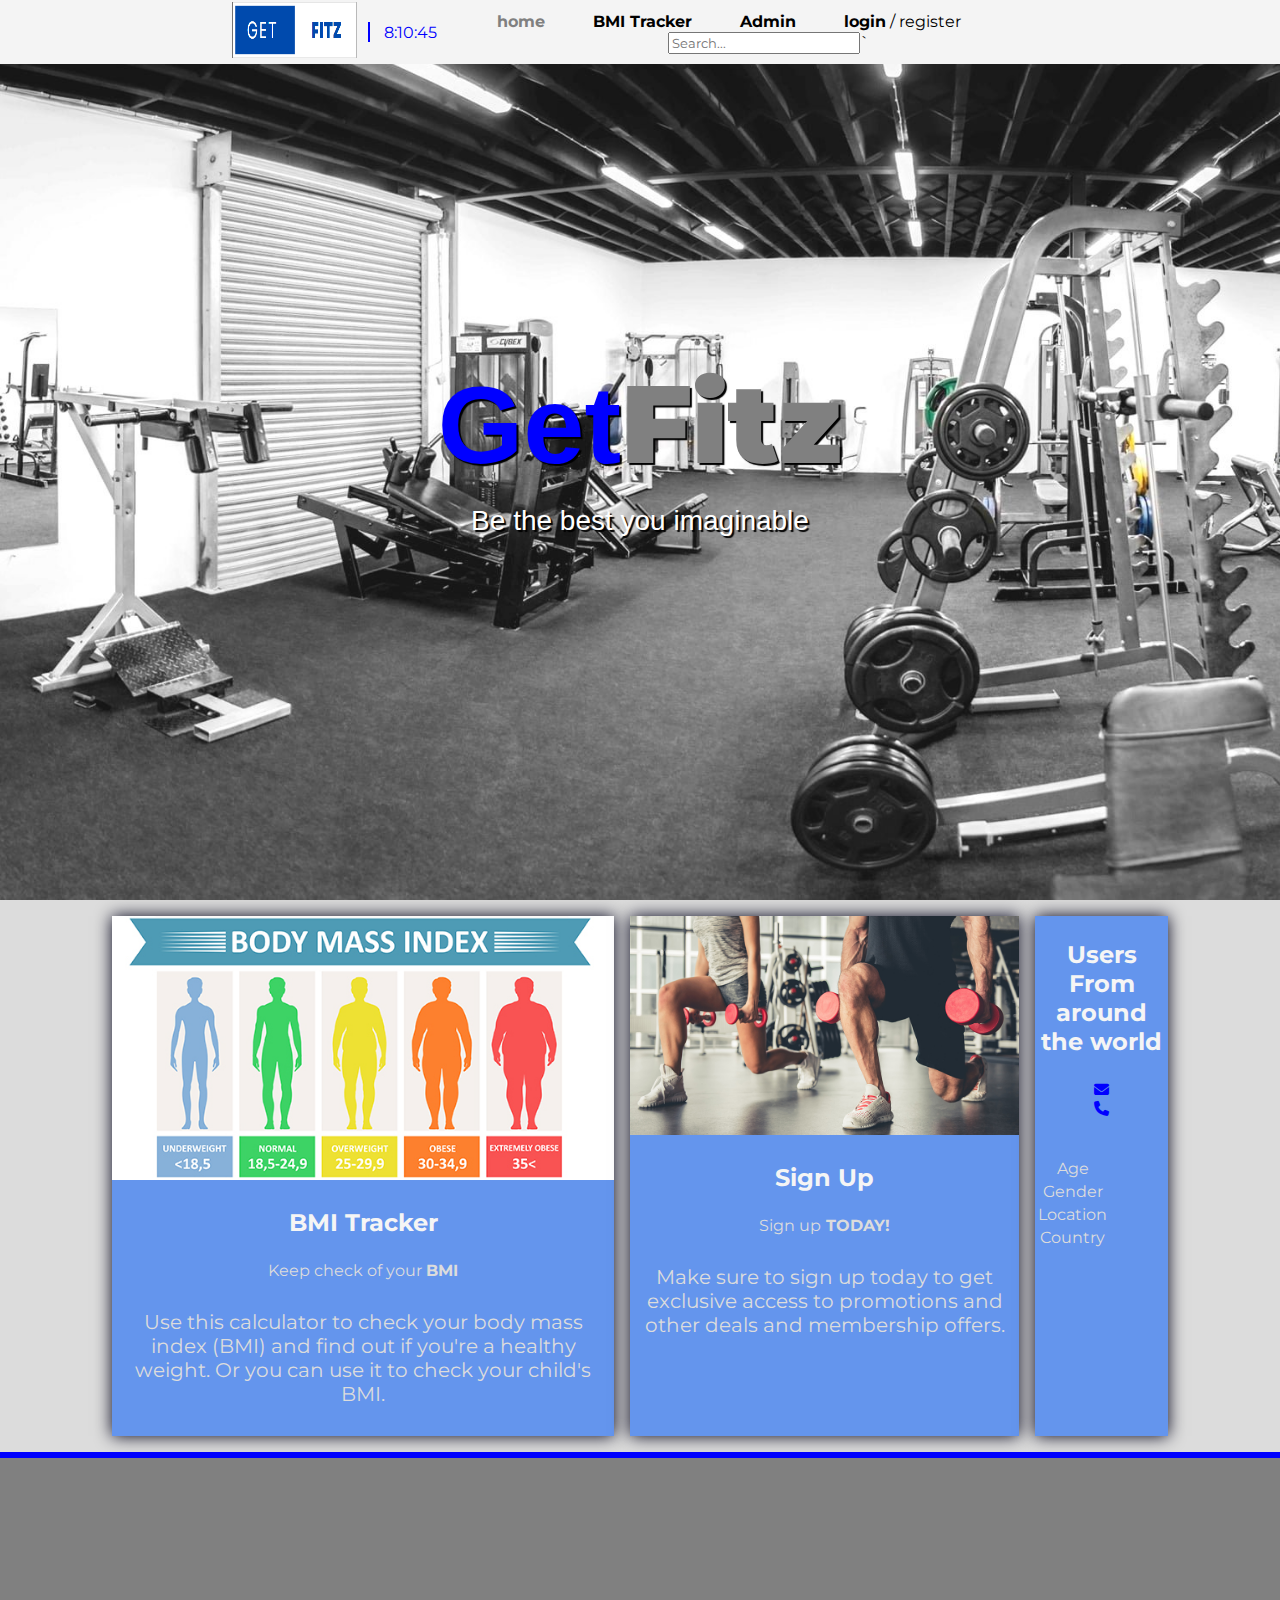
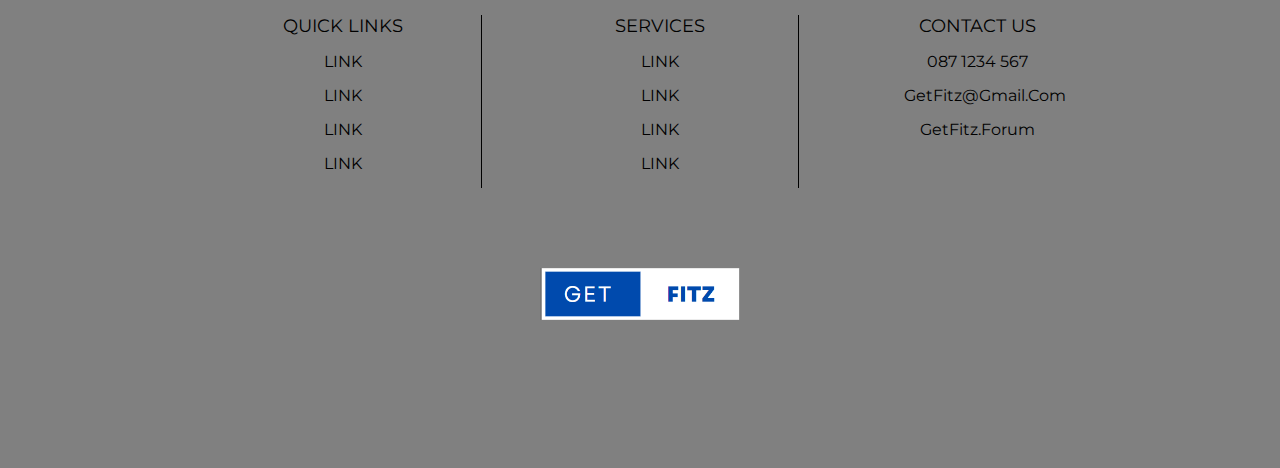
<file: index.html>
<!DOCTYPE html>
<html lang="en">

<head>
    <meta charset="UTF-8">

    <title> Home</title>
    <link rel="icon" href="img/branding/icon.png">

    <link rel="stylesheet" href="./style.css">
    <link rel="stylesheet" href="https://cdnjs.cloudflare.com/ajax/libs/font-awesome/6.2.1/css/all.min.css">

    <script src="https://code.jquery.com/jquery-3.6.1.min.js" integrity="sha256-o88AwQnZB+VDvE9tvIXrMQaPlFFSUTR+nldQm1LuPXQ=" crossorigin="anonymous"></script>
    <script>
const api_url = "https://randomuser.me/api/";
 
  async function getUser() {
   
    // Making an API call (request)
    // and getting the response back
    const response = await fetch(api_url);
 
    // Parsing it to JSON format
    const data = await response.json();
    console.log(data.results);
 
    // Retrieving data from JSON
    const user = data.results[0];
    let { title, first, last } = user.name;
    let { gender, email, phone } = user;
    let image = user.picture.large;
    let image_icon = user.picture.thumbnail;
    let age = user.dob.age;
    let { city, state, country } = user.location;
 
    let fullName = title + ". " + first + " " + last;
    
 
    // Accessing the div container and modify/add
    // elements to the containers
    document.getElementById("head").innerHTML = fullName;
    document.getElementById("email").href = "mailto:" + email;
    document.getElementById("email").innerHTML = email;
    document.getElementById("phone").href = "tel:" + phone;
    document.getElementById("phone").innerHTML = phone;
    // accessing the span container
    document.querySelector("#age").textContent = age;
    document.querySelector("#gender").textContent = gender;
 
    document.querySelector("#location").textContent
          = city + ", " + state;
     
    document.querySelector("#country").textContent = country;
 
    // Creating a new element and appending it
    // to previously created containers
    let img = document.createElement("img");
    let img_div = document.getElementById("user-img");
    img.src = image;
    img_div.append(img);
 

  }
 
  // Calling the function
  getUser();


        
    $(document).ready(() => {

    // process each img tag
    $("#image_rollovers img").each( (index, img) => {
        const oldURL = img.src;      // gets the src attribute
        const newURL = img.id;       // gets the id attribute

        // preload rollover image		
        const rolloverImage = new Image();
        rolloverImage.src = newURL;

        // set up event handlers for hovering over an image
        $(img).hover(   // use jQuery syntax to access hover() method
            () => img.src = newURL,  // hover over
            () => img.src = oldURL   // hover out
        ); 
    });
    
});
setInterval(showTime, 1000);
        function showTime() {
            let time = new Date();
            let hour = time.getHours();
            let min = time.getMinutes();
            let sec = time.getSeconds();
            am_pm = "AM";
 
            if (hour > 12) {
                hour -= 12;
                am_pm = "PM";
            }
            if (hour == 0) {
                hr = 12;
                am_pm = "AM";
            }
            
            // format date and time
            hour = hour < 10 ? "0" + hour : hour;
            min = min < 10 ? "0" + min : min;
            sec = sec < 10 ? "0" + sec : sec;
 
            let currentTime = hour + ":"
                + min + ":" + sec + am_pm;
 
            document.getElementById("clock")
                .innerHTML = currentTime;
        }
 
        showTime();
        
    </script>


</head>

<body>

     <div class="navbar" id="navbar">
    <div class="row">
        <button class="brand">
            <img src="Images/Logo.png" alt="Bargain Rail logo icon" style="width: 80%; height: 90%; transform: translate(10px);">
        </button>
        <a href="index.html" style="color: blue; transform: translate(-20px);">  <div id="clock">8:10:45</div></a>
    </div> 
    <div class="tabs">
        <button class="tab">
            <a href="index.html"><strong>home</strong></a>
        </button>
        <button>
            <a href="BMI.html"><strong>BMI Tracker</strong></a>
        </button>
        <button>
            <a href="Admin.html"><strong>Admin</strong></a>
        </button>
         <button class="login" id="login">
            <a href="LogIn.html"><strong>login</strong></a> / <a href="Signup.html">register</a>
        </button>

        <button class="spacer"></button>
<input type="search" class="form-control search-dropdown" placeholder="Search..." id="top-search" spellcheck="false">`

</div>
        
        <a href="javascript:void(0);" class="icon">
            <i class="fa fa-bars"></i>
        </a>
        
    </div>


    <div class="hero">
        <div class="hero-image" style="background-image: url('./Images/Gym.jpg');" id="ParallaxImage"></div>
        <div class="hero-content" id="ParallaxContent">
            <h1>Get<span style="color: gray;">Fitz</span></h1>
            <h4>Be the best you imaginable</h4>
        </div>
    </div>


  
   <div class="grid-container"> 
<div class="module-card">
                
     <div id="image_rollovers">
           <img src="Images/bmi-adult.jpg" alt="" id="Images/Check.jpg">
        </div>
                <h3 class="module-title">BMI Tracker</h3>
                <p>Keep check of your <strong>BMI</strong></p>
                <p class="module-desc">Use this calculator to check your body mass index (BMI) and find out if you're a healthy weight. Or you can use it to check your child's BMI.</p>
            </div>
<div class="module-card">
                
     <div id="image_rollovers">
            <img src="Images/Crunches.jpg" alt="" id="Images/R.jfif">
        </div>
                <h3 class="module-title"> Sign Up</h3>
                <p>Sign up<strong> TODAY!</strong></p>
                <p class="module-desc">Make sure to sign up today to get exclusive access to promotions and other deals and membership offers.</p>
            </div>
<div class="module-card">
<div class="content">
    <div class="head">
    <h3 class="module-title">Users From around the world</h3>
      <h2 id="head"></h2>
    </div>
    <div class="email">
      <i class="fa fa-envelope" style=
        "font-size: 15px; color: blue;"></i>
      <a href="" id="email"> </a>
    </div>
    <div class="phone">
      <i class="fa fa-phone" style=
        "font-size: 15px; color: blue;"></i>
      <a href="" id="phone"> </a>
    </div>
    <br />
    <div id="user-img"></div>
    <br />
 
    <div class="details">
      <table>
        <tr>
          <td>Age</td>
          <td><span id="age"></span></td>
        </tr>
        <tr>
          <td>Gender</td>
          <td><span id="gender"></span></td>
        </tr>
        <tr>
          <td>Location</td>
          <td><span id="location"></span></td>
        </tr>
        <tr>
          <td>Country</td>
          <td><span id="country"></span></td>
        </tr>
      </table>
    </div>
  </div>
       </div>
    </div>
<div class="rela-block footer">
    <div class="rela-block social-buttons-container">
        <div class="social-button facebook-button"></div>
        <div class="social-button insta-button"></div>
        <div class="social-button twitter-button"></div>
    </div>
    <div class="rela-block footer-links-container">
        <div class="footer-flex-column">
            <ul> Quick Links
                <li><a href="#">LINK</a></li>
                <li><a href="#">LINK</a></li>
                <li><a href="#">LINK</a></li>
                <li><a href="#">LINK</a></li>
            </ul>
        </div>
        <div class="footer-flex-column">
            <ul> Services
                <li><a href="#">LINK</a></li>
                <li><a href="#">LINK</a></li>
                <li><a href="#">LINK</a></li>
                <li><a href="#">LINK</a></li>
            </ul>
        </div>
        <div class="footer-flex-column">
            <ul>Contact Us
                <li><a href="#">087 1234 567</a></li>
                <li><a href="#">getFitz@gmail.com</a></li>
                <li><a href="#">getFitz.forum</a></li>
              
            </ul>
        </div>
    </div>

    <div class="rela-block footer-logo-container">
        <a href="index.html"><img src="Images/Logo.png" alt="Bargain Rail Logo"></a>
        
    </div>
</div>
</body>

</html>
</file>
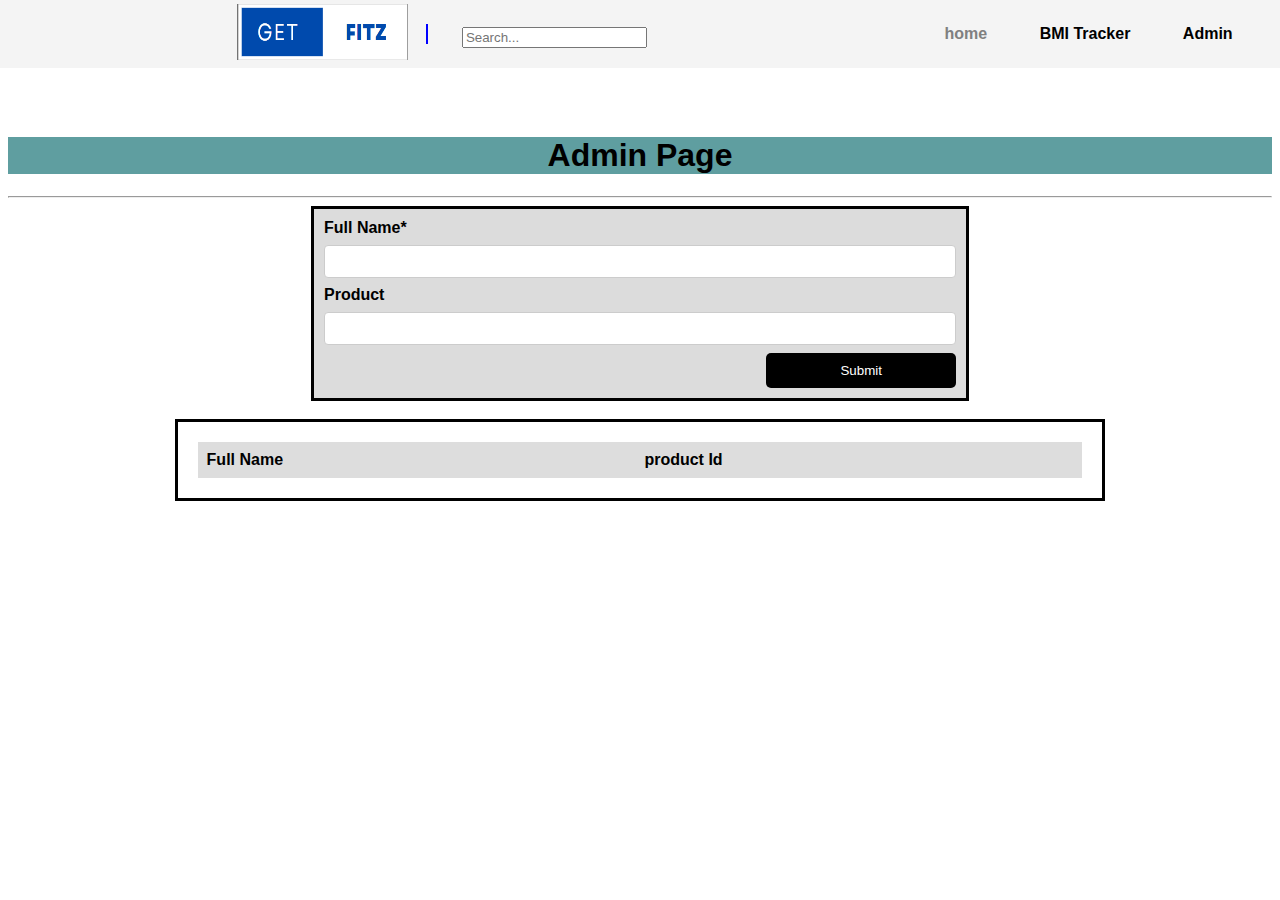
<file: Admin.html>
<!DOCTYPE html>
<html>

<head>
    <title>
     Admin page</title>
    <link rel="stylesheet" href="admin.css">
<script>
 
var selectedRow = null

function onFormSubmit() {
    if (validate()) {
        var formData = readFormData();
        if (selectedRow == null)
            insertNewRecord(formData);
        else
            updateRecord(formData);
        resetForm();
    }
}

function readFormData() {
    var formData = {};
    formData["fullName"] = document.getElementById("fullName").value;
    formData["product"] = document.getElementById("product").value;
    return formData;
}

function insertNewRecord(data) {
    var table = document.getElementById("adminList").getElementsByTagName('tbody')[0];
    var newRow = table.insertRow(table.length);
    cell1 = newRow.insertCell(0);
    cell1.innerHTML = data.fullName;
    cell2 = newRow.insertCell(1);
    cell2.innerHTML = data.product;
   
}

function resetForm() {
    document.getElementById("fullName").value = "";
    document.getElementById("product").value = "";
    selectedRow = null;
}

function validate() {
    isValid = true;
    if (document.getElementById("fullName").value == "") {
        isValid = false;
        document.getElementById("fullNameValidationError").classList.remove("hide");
    } else {
        isValid = true;
        if (!document.getElementById("fullNameValidationError").classList.contains("hide"))
            document.getElementById("fullNameValidationError").classList.add("hide");
    }
    return isValid;
}    
    
    </script>
</head>

<body>
<div class="navbar" id="navbar">
    <div class="row">
        <button class="brand">
            <img src="Images/Logo.png" alt="Bargain Rail logo icon" style="width: 80%; height: 90%; transform: translate(10px);">
        </button>
        <h2> <input type="search" class="form-control search-dropdown" placeholder="Search..." id="top-search" spellcheck="false"></h2>
    </div> 
    <div class="tabs">
        <button class="tab">
            <a href="index.html"><strong>home</strong></a>
        </button>
        <button>
            <a href="BMI.html"><strong>BMI Tracker</strong></a>
        </button>
        <button>
            <a href="Admin.html"><strong>Admin</strong></a>
        </button>
         <button class="login" id="login">
            <a href="LogIn.html"><strong>login</strong></a> / <a href="Signup.html">register</a>

        <button class="spacer"></button>

        </button>

</div>
    </div>
<br>
<br><br><br>
<br><br> <div class="header">
	<h1><center>Admin Page</center></h1>
    </div>
	<hr>
			<div class="admin-form">
                <form onsubmit="event.preventDefault();onFormSubmit();" autocomplete="off">
                    <div>
                        <label>Full Name*</label><label class="validation-error hide" id="fullNameValidationError">This field is required.</label>
                        <input type="text" name="fullName" id="fullName">
                    </div>
                    <div>
                        <label>Product</label>
                        <input type="text" name="product" id="product">
                    </div>
                                    <div  class="form-action-buttons">
                        <input type="submit" value="Submit">
                    </div>
                </form>
		</div>
		<br/>
		<div class = "admin-table">
                <table class="list" id="adminList">
                    <thead>
                        <tr>
                            <th>Full Name</th>
                            <th>product Id</th>
                        </tr>
                    </thead>
                    <tbody>

                    </tbody>
                </table>
    </div>

</body>
</html>
</file>
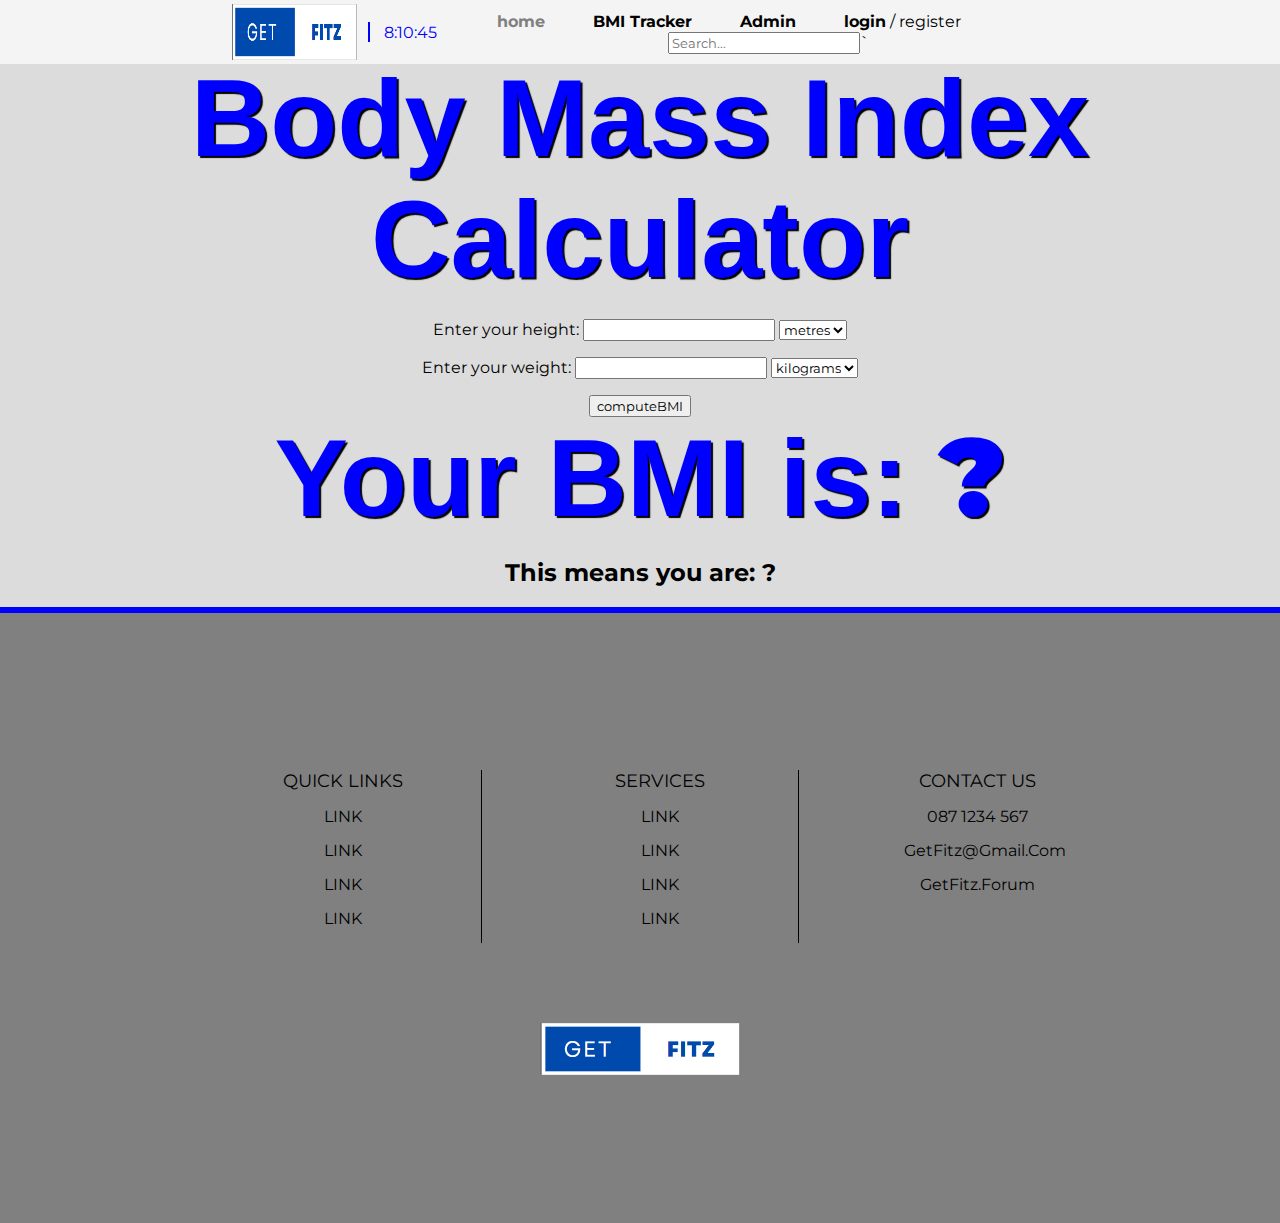
<file: BMI.html>
<html>
 <head>

    <link rel="stylesheet" href="https://cdnjs.cloudflare.com/ajax/libs/font-awesome/6.2.1/css/all.min.css">
<link rel="stylesheet" href="style.css">
<title>BMI Calculator</title>
<script type="text/javascript">
    function computeBMI()
    {
        //Obtain user inputs
        var height=Number(document.getElementById("height").value);
        var heightunits=document.getElementById("heightunits").value;
        var weight=Number(document.getElementById("weight").value);
        var weightunits=document.getElementById("weightunits").value;


        //Convert all units to metric
        if (heightunits=="inches") height/=39.3700787;
        if (weightunits=="lb") weight/=2.20462;

        //Perform calculation
        var BMI=weight/Math.pow(height,2);

        //Display result of calculation
        document.getElementById("output").innerText=Math.round(BMI*100)/100;

        var output =  Math.round(BMI*100)/100
        if (output<18.5)
        document.getElementById("comment").innerText = "Underweight";
      else   if (output>=18.5 && output<=25)
        document.getElementById("comment").innerText = "Normal";
     else   if (output>=25 && output<=30)
        document.getElementById("comment").innerText = "Obese";
     else   if (output>30)
        document.getElementById("comment").innerText = "Overweight";
       // document.getElementById("answer").value = output; 
    }
setInterval(showTime, 1000);
        function showTime() {
            let time = new Date();
            let hour = time.getHours();
            let min = time.getMinutes();
            let sec = time.getSeconds();
            am_pm = "AM";
 
            if (hour > 12) {
                hour -= 12;
                am_pm = "PM";
            }
            if (hour == 0) {
                hr = 12;
                am_pm = "AM";
            }
 
            hour = hour < 10 ? "0" + hour : hour;
            min = min < 10 ? "0" + min : min;
            sec = sec < 10 ? "0" + sec : sec;
 
            let currentTime = hour + ":"
                + min + ":" + sec + am_pm;
 
            document.getElementById("clock")
                .innerHTML = currentTime;
        }
 
        showTime();
   
</script>
 </head>
 <body>
     <div class="navbar" id="navbar">
    <div class="row">
        <button class="brand">
            <img src="Images/Logo.png" alt="Bargain Rail logo icon" style="width: 80%; height: 90%; transform: translate(10px);">
        </button>
        <a href="index.html" style="color: blue; transform: translate(-20px);">  <div id="clock">8:10:45</div></a>
    </div> 
    <div class="tabs">
        <button class="tab">
            <a href="index.html"><strong>home</strong></a>
        </button>
        <button>
            <a href="BMI.html"><strong>BMI Tracker</strong></a>
        </button>
        <button>
            <a href="Admin.html"><strong>Admin</strong></a>
        </button>
         <button class="login" id="login">
            <a href="LogIn.html"><strong>login</strong></a> / <a href="Signup.html">register</a>
        </button>

        <button class="spacer"></button>
<input type="search" class="form-control search-dropdown" placeholder="Search..." id="top-search" spellcheck="false">`

</div>
        
        <a href="javascript:void(0);" class="icon">
            <i class="fa fa-bars"></i>
        </a>
        
    </div>

    <br>
    <br><br>
<h1>Body Mass Index Calculator</h1>
<p>Enter your height: <input type="text" id="height"/>
    <select type="multiple" id="heightunits">
        <option value="metres" selected="selected">metres</option>
        <option value="inches">inches</option>
    </select>
     </p>
<p>Enter your weight: <input type="text" id="weight"/>
    <select type="multiple" id="weightunits">
        <option value="kg" selected="selected">kilograms</option>
        <option value="lb">pounds</option>
    </select>
</p>
<input type="submit" value="computeBMI" onclick="computeBMI();">
<h1>Your BMI is: <span id="output">?</span></h1>

<h2>This means you are: <span id="comment"> ?</span> </h2> 

    <div class="rela-block footer">
    <div class="rela-block social-buttons-container">
        <div class="social-button facebook-button"></div>
        <div class="social-button insta-button"></div>
        <div class="social-button twitter-button"></div>
    </div>
    <div class="rela-block footer-links-container">
        <div class="footer-flex-column">
            <ul> Quick Links
                <li><a href="#">LINK</a></li>
                <li><a href="#">LINK</a></li>
                <li><a href="#">LINK</a></li>
                <li><a href="#">LINK</a></li>
            </ul>
        </div>
        <div class="footer-flex-column">
            <ul> Services
                <li><a href="#">LINK</a></li>
                <li><a href="#">LINK</a></li>
                <li><a href="#">LINK</a></li>
                <li><a href="#">LINK</a></li>
            </ul>
        </div>
        <div class="footer-flex-column">
            <ul>Contact Us
                <li><a href="#">087 1234 567</a></li>
                <li><a href="#">getFitz@gmail.com</a></li>
                <li><a href="#">getFitz.forum</a></li>
              
            </ul>
        </div>
    </div>

    <div class="rela-block footer-logo-container">
        <a href="index.html"><img src="Images/Logo.png" alt="Bargain Rail Logo"></a>
        
    </div>
</div>
 </body>
</file>
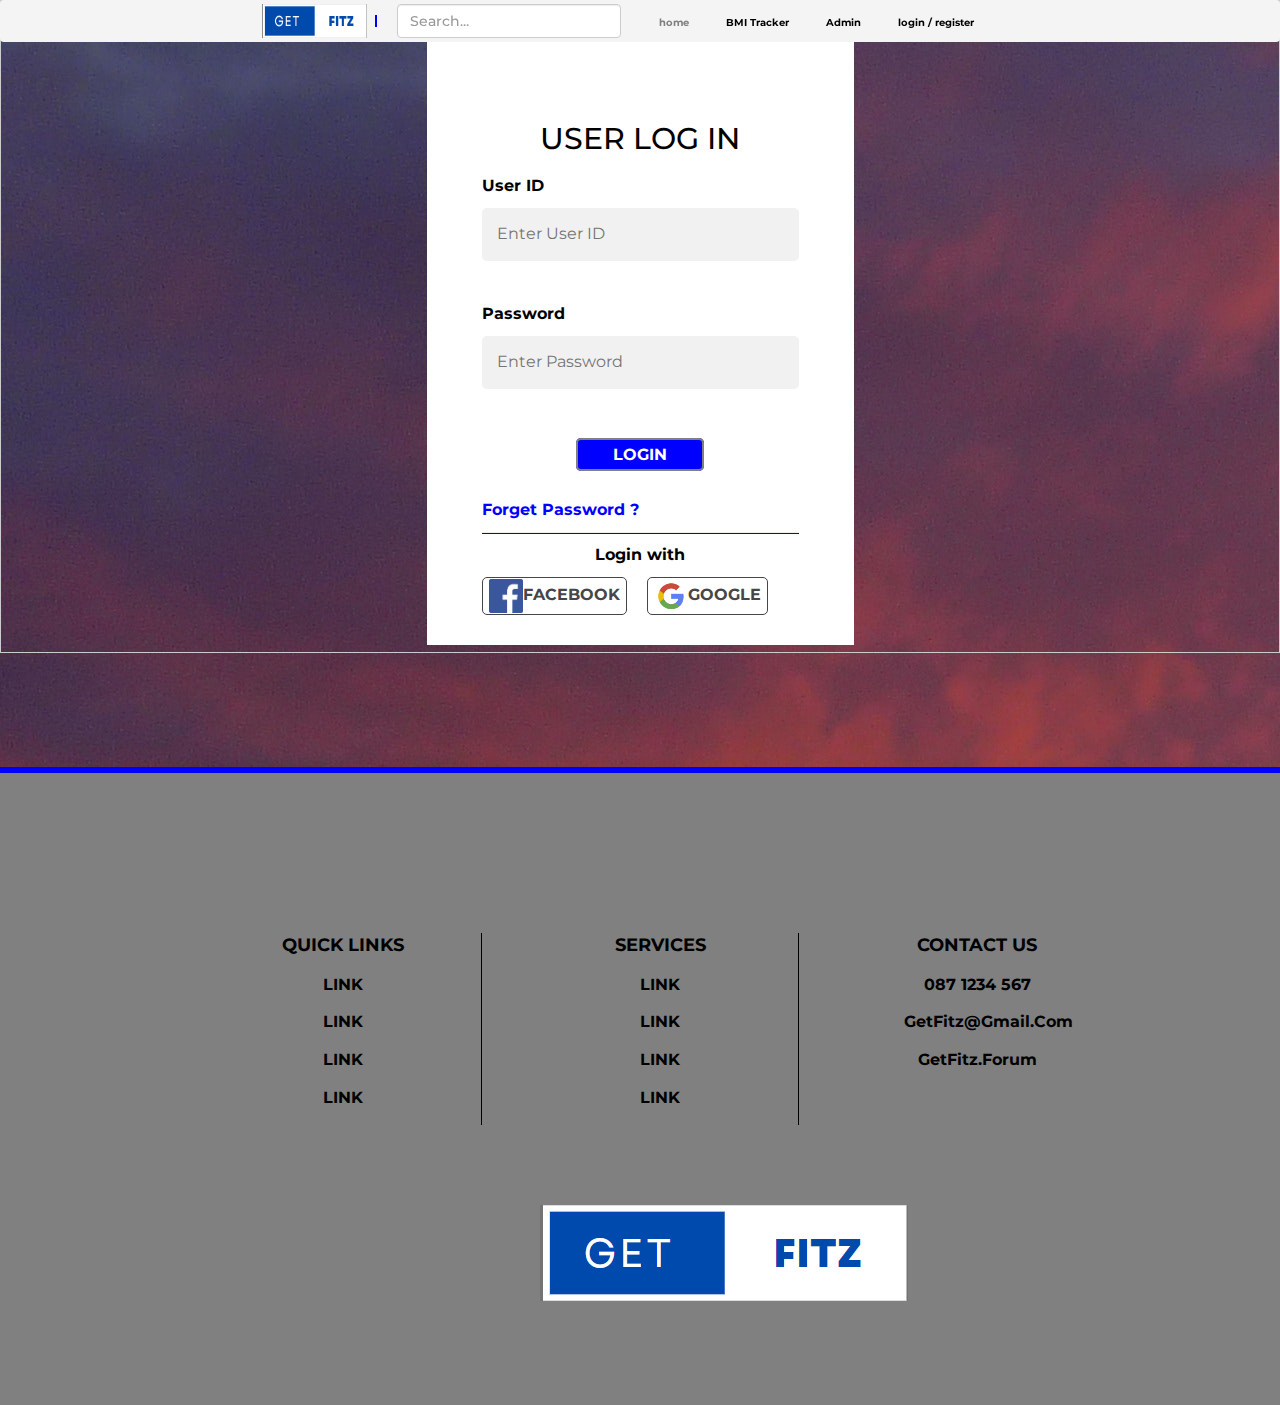
<file: LogIn.html>
<!DOCTYPE html>

<html lang="en">
    <head> 
<link href="https://fonts.googleapis.com/css?family=Montserrat" rel="stylesheet">
<link rel="stylesheet" href="https://stackpath.bootstrapcdn.com/bootstrap/3.4.1/css/bootstrap.min.css">
<link rel="stylesheet" href="site.css">
        <title> Log In </title>
        <meta charset="UTF-8">
    <script>

function validate() {
    isValid = true;
    if (document.getElementById("user").value == "") {
        isValid = false;
        document.getElementById("userValidationError").classList.remove("hide");
    } else {
        isValid = true;
        if (!document.getElementById("userValidationError").classList.contains("hide"))
            document.getElementById("userValidationError").classList.add("hide");
    }
    return isValid;
}

function validate() {
    isValid = true;
    if (document.getElementById("id_password").value == "") {
        isValid = false;
        document.getElementById("passwordValidationError").classList.remove("hide");
    } else {
        isValid = true;
        if (!document.getElementById("passwordValidationError").classList.contains("hide"))
            document.getElementById("passwordValidationError").classList.add("hide");
    }
    return isValid;
}    
    

const togglePassword = document.querySelector('#togglePassword');
  const password = document.querySelector('#id_password');

  togglePassword.addEventListener('click', function (e) {
   
    const type = password.getAttribute('type') === 'password' ? 'text' : 'password';
    password.setAttribute('type', type);

    this.classList.toggle('fa-eye-slash');
})

    

    </script>

</head>
 <body>
         <div class="navbar" id="navbar">
    <div class="row">
        <button class="brand">
            <img src="Images/Logo.png" alt="Bargain Rail logo icon" style="width: 80%; height: 90%; transform: translate(10px);">
        </button>
        <h2> <input type="search" class="form-control search-dropdown" placeholder="Search..." id="top-search" spellcheck="false"></h2>
    </div> 
    <div class="tabs">
        <button class="tab">
            <a href="index.html"><strong>home</strong></a>
        </button>
        <button>
            <a href="BMI.html"><strong>BMI Tracker</strong></a>
        </button>
        <button>
            <a href="Admin.html"><strong>Admin</strong></a>
        </button>
         <button class="login" id="login">
            <a href="LogIn.html"><strong>login</strong></a> / <a href="Signup.html">register</a>

        <button class="spacer"></button>

        </button>

</div>
        
        <a href="javascript:void(0);" class="icon">
            <i class="fa fa-bars"></i>
        </a>
        
    </div>
<form action="index.html" style="border:1px solid #ccc">
<div class="parent-container">

<table width="100%" height="100%">
<tr>
<td align="center" valign="middle">
<div class="loginholder">
<table style="background-color: white;" class="table-condensed">
<tr>
<td align="center">
  <br>
            <br><br><br>
<h2>USER LOG IN</h2>
</td>
</tr>
<tr>
<td>

</td>
</tr>
<tr>
<td>
        <label for="user"><b>User ID</b></label><label class="validation-error hide" id="userValidationError">This field is required.</label>
    <input type="text" placeholder="Enter User ID" id="user" class="inputbox" name="user" required>
</td>
</tr>
<tr>
<td>
</td>
</tr>
<tr>
<td>
<label for="password"><b>Password</b></label><label class="validation-error hide" id="passswordValidationError">This field is required.</label>
<input type="password" placeholder="Enter Password"   name="password" class="inputbox" required="" id="id_password">
<i class="far fa-eye" id="togglePassword" style="margin-left: -30px; cursor: pointer;"></i>
</td>
</tr>
<tr>
<td align="center">
<br />
<a class="btn-normal" href="index.html">LOGIN</a>
</td>
</tr>
<tr>
<td align="left">
<br />
<span class="forgetpassword">Forget Password ?</span>
</td>
</tr>
<tr>
<td>
<hr style="background-color:blue;height:1px;margin:0px;"/>

</td>
</tr>
<tr>
<td align="center">
Login with
</td>
</tr>
<tr>
<td>
<button class="btn-normal-logo"><span><img src="Images/Facebook.png" width="34px" height="34px"/>FACEBOOK</span></button>
&nbsp;&nbsp;
<button class="btn-normal-logo"><span><img src="Images/Google.jpg" width="34px" height="34px"/>GOOGLE</span></button>
</td>
</tr>
</table>
</div>
</td>
</tr>
</table>
</div>
</form>
<br>
<br><br><br>
<br>
<div class="rela-block footer">
    <div class="rela-block social-buttons-container">
        <div class="social-button facebook-button"></div>
        <div class="social-button insta-button"></div>
        <div class="social-button twitter-button"></div>
    </div>
    <div class="rela-block footer-links-container">
        <div class="footer-flex-column">
            <ul> Quick Links
                <li><a href="#">LINK</a></li>
                <li><a href="#">LINK</a></li>
                <li><a href="#">LINK</a></li>
                <li><a href="#">LINK</a></li>
            </ul>
        </div>
        <div class="footer-flex-column">
            <ul> Services
                <li><a href="#">LINK</a></li>
                <li><a href="#">LINK</a></li>
                <li><a href="#">LINK</a></li>
                <li><a href="#">LINK</a></li>
            </ul>
        </div>
        <div class="footer-flex-column">
            <ul>Contact Us
                <li><a href="#">087 1234 567</a></li>
                <li><a href="#">getFitz@gmail.com</a></li>
                <li><a href="#">getFitz.forum</a></li>
              
            </ul>
        </div>
    </div>

    <div class="rela-block footer-logo-container">
        <a href="index.html"><img src="Images/Logo.png" alt="Bargain Rail Logo"></a>
        
    </div>
</div>
</body>
</html>
</file>
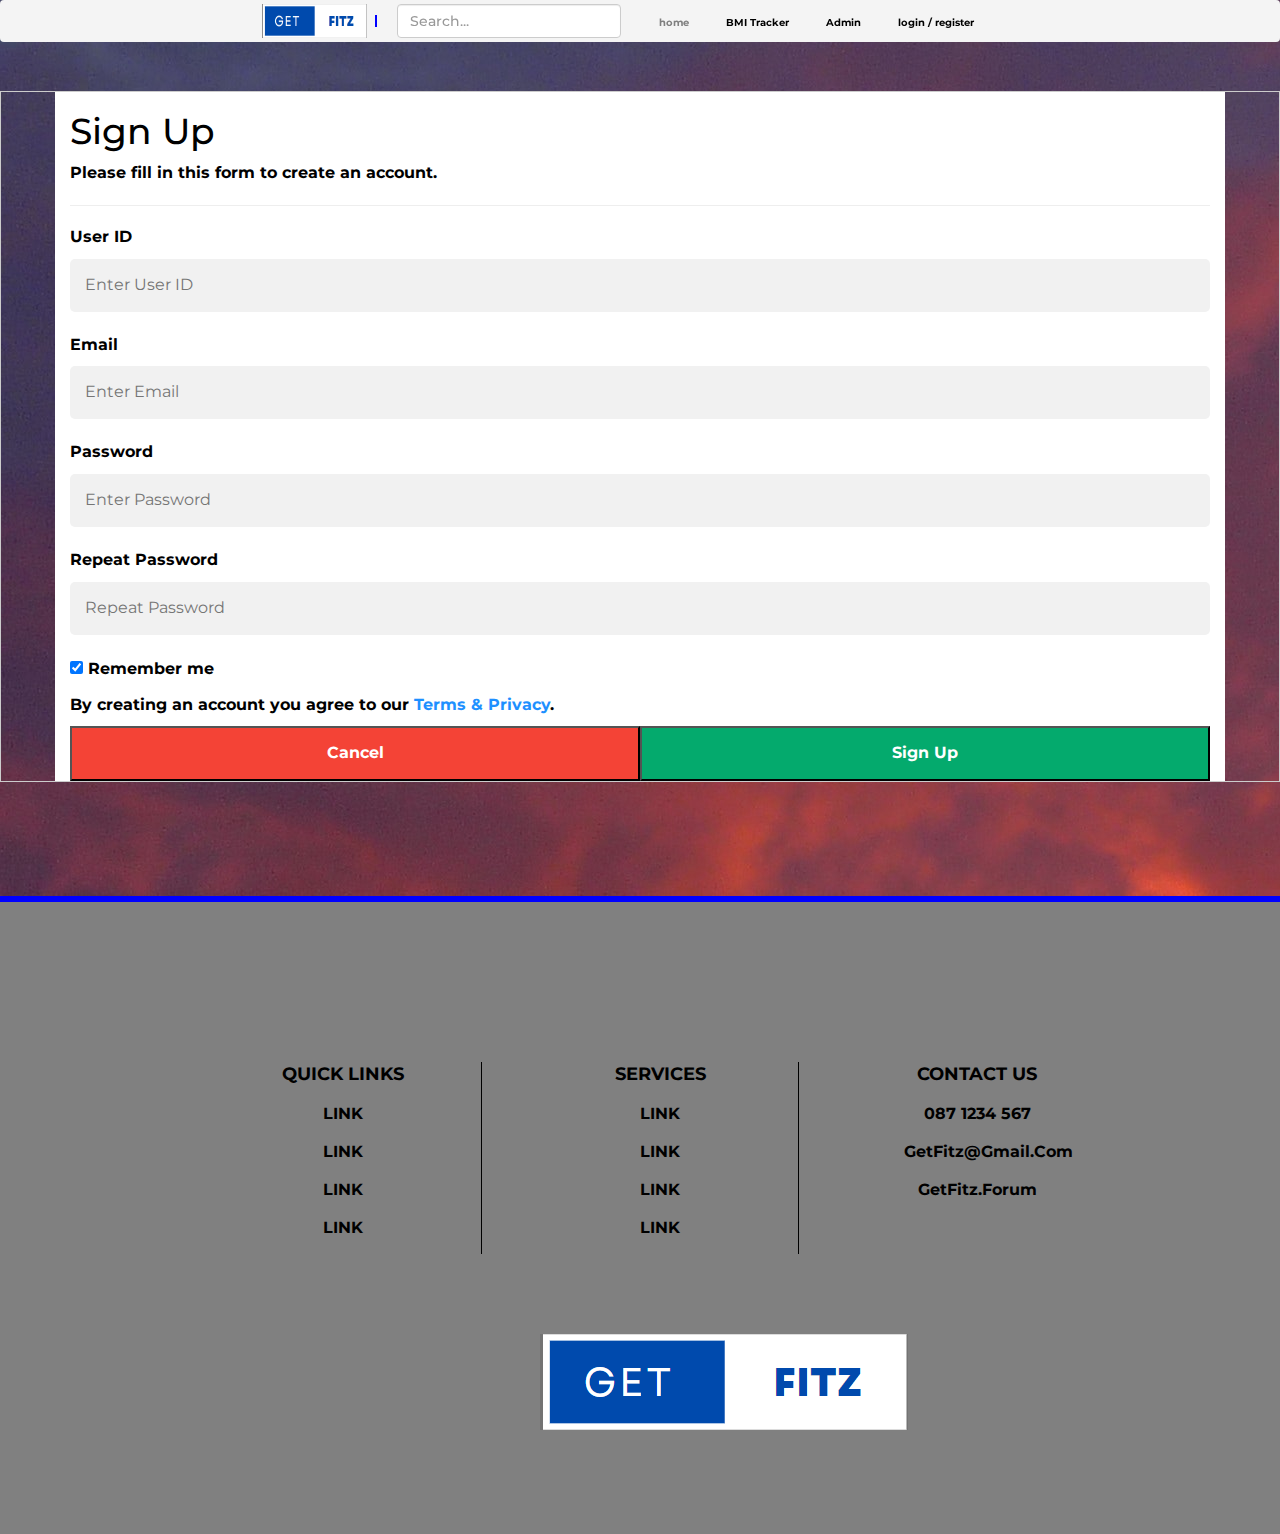
<file: Signup.html>
<!DOCTYPE html>

<html lang="en">
    <head> 
<link href="https://fonts.googleapis.com/css?family=Montserrat" rel="stylesheet">
<link rel="stylesheet" href="https://stackpath.bootstrapcdn.com/bootstrap/3.4.1/css/bootstrap.min.css">
<link rel="stylesheet" href="site.css">
    </head>
<script>
function validate() {
    isValid = true;
    if (document.getElementById("user").value == "") {
        isValid = false;
        document.getElementById("userValidationError").classList.remove("hide");
    } else {
        isValid = true;
        if (!document.getElementById("userValidationError").classList.contains("hide"))
            document.getElementById("userValidationError").classList.add("hide");
    }
    return isValid;
}    
    
function validate() {
    isValid = true;
    if (document.getElementById("email").value == "") {
        isValid = false;
        document.getElementById("emailValidationError").classList.remove("hide");
    } else {
        isValid = true;
        if (!document.getElementById("emailValidationError").classList.contains("hide"))
            document.getElementById("emailValidationError").classList.add("hide");
    }
    return isValid;
}
function validate() {
    isValid = true;
    if (document.getElementById("id_password").value == "") {
        isValid = false;
        document.getElementById("passwordValidationError").classList.remove("hide");
    } else {
        isValid = true;
        if (!document.getElementById("passwordValidationError").classList.contains("hide"))
            document.getElementById("passwordValidationError").classList.add("hide");
    }
    return isValid;
}    
    

const togglePassword = document.querySelector('#togglePassword');
  const password = document.querySelector('#id_password');

  togglePassword.addEventListener('click', function (e) {
   
    const type = password.getAttribute('type') === 'password' ? 'text' : 'password';
    password.setAttribute('type', type);

    this.classList.toggle('fa-eye-slash');
});
    

    
    </script>
<body>
<div class="navbar" id="navbar">
    <div class="row">
        <button class="brand">
            <img src="Images/Logo.png" alt="Bargain Rail logo icon" style="width: 80%; height: 90%; transform: translate(10px);">
        </button>
        <h2> <input type="search" class="form-control search-dropdown" placeholder="Search..." id="top-search" spellcheck="false"></h2>
    </div> 
    <div class="tabs">
        <button class="tab">
            <a href="index.html"><strong>home</strong></a>
        </button>
        <button>
            <a href="BMI.html"><strong>BMI Tracker</strong></a>
        </button>
        <button>
            <a href="Admin.html"><strong>Admin</strong></a>
        </button>
         <button class="login" id="login">
            <a href="LogIn.html"><strong>login</strong></a> / <a href="Signup.html">register</a>

        <button class="spacer"></button>

        </button>

</div>
    </div>

<br>
<br><br><br>
<form action="action_page.php" style="border:1px solid #ccc">
  <div class="container">
    <h1>Sign Up</h1>
    <p>Please fill in this form to create an account.</p>
    <hr>
        <label for="user"><b>User ID</b></label><label class="validation-error hide" id="userValidationError">This field is required.</label>
    <input type="text" placeholder="Enter User ID" id="user" class="inputbox" name="user" required>

    <label for="email"><b>Email</b></label><label class="validation-error hide" id="emailValidationError">This field is required.</label>
    <input type="text" placeholder="Enter Email"  id="email" class="inputbox" name="email" required>

    <label for="password"><b>Password</b></label><label class="validation-error hide" id="passswordValidationError">This field is required.</label>
    <input type="password" placeholder="Enter Password" name="password"  name="password" class="inputbox" required="" id="id_password">
<i class="far fa-eye" id="togglePassword" style="margin-left: -30px; cursor: pointer;"></i>

    <label for="psw-repeat"><b>Repeat Password</b></label><label class="validation-error hide" id="passwordValidationError">This field is required </label>
    <input type="password" placeholder="Repeat Password" name="password"  name="password" class="inputbox" required="" id="id_password">
<i class="far fa-eye" id="togglePassword" style="margin-left: -30px; cursor: pointer;"></i>

    <label>
      <input type="checkbox" checked="checked" name="remember" style="margin-bottom:15px"> Remember me
    </label>

    <p>By creating an account you agree to our <a href="#" style="color:dodgerblue">Terms & Privacy</a>.</p>

    <div class="clearfix">
    <div class="buttons">
        <a href="index.html"> <button type="buttons" class="cancelbtn">Cancel</button></a>
        <a href="LogIn.html"><button type="submit" class="signupbtn">Sign Up</button></a>
    </div>
  </div>
    </div>
</form>
<br>
<br><br><br>
<br>
<div class="rela-block footer">
    <div class="rela-block social-buttons-container">
        <div class="social-button facebook-button"></div>
        <div class="social-button insta-button"></div>
        <div class="social-button twitter-button"></div>
    </div>
    <div class="rela-block footer-links-container">
        <div class="footer-flex-column">
            <ul> Quick Links
                <li><a href="#">LINK</a></li>
                <li><a href="#">LINK</a></li>
                <li><a href="#">LINK</a></li>
                <li><a href="#">LINK</a></li>
            </ul>
        </div>
        <div class="footer-flex-column">
            <ul> Services
                <li><a href="#">LINK</a></li>
                <li><a href="#">LINK</a></li>
                <li><a href="#">LINK</a></li>
                <li><a href="#">LINK</a></li>
            </ul>
        </div>
        <div class="footer-flex-column">
            <ul>Contact Us
                <li><a href="#">087 1234 567</a></li>
                <li><a href="#">getFitz@gmail.com</a></li>
                <li><a href="#">getFitz.forum</a></li>
              
            </ul>
        </div>
    </div>

    <div class="rela-block footer-logo-container">
        <a href="index.html"><img src="Images/Logo.png" alt="Bargain Rail Logo"></a>
        
    </div>
</div>
    </body>
</file>
<file: style.css>
@import url("https://fonts.googleapis.com/css?family=Montserrat:300&display=swap");

* {
    font-family: "Montserrat", serif;
    box-sizing: border-box;
}

body {
    width: 100vw;
    height: 100vh;
    margin: 0;
    align-items: center;
    overflow-x: hidden;
    text-align: center;
    background-color: gainsboro;
}
 .module-card {
                box-shadow: 0 0 1em #000019;
              
                background-color: cornflowerblue;
                color: gainsboro;
               text-align: center;
  

            }

            .module-title {
                font-size: 1.5em;
                color: whitesmoke;
              
            }
.module-desc{
    font-size: 20px;
    padding: 0.5em;
   
}
.form-control:focus {
    width:300px;
    position:right;
}`

    img {
      border-radius: 5px;
      box-shadow: black;
        width: 100%;
    }




            .grid-container {
                padding: 1em;
              
                grid-template-columns: auto;
                grid-gap: 1em;
                width:85%;
                margin:auto;
                display: flex;
            }


            
           

@keyframes spin {
    0% {
        transform: rotate(0deg);
    }

    100% {
        transform: rotate(360deg);
    }
}

.navbar {
    position: fixed;
    top: 0;
    left: 0;
    display: flex;
    width: 100vw;
    min-height: 4rem;
    padding: 0 200px;
    justify-content: space-between;
    align-items: center;
    overflow: auto;
    background: #F4F4F4;
    z-index: 1000;
}

@media (max-width: 920px) {
    .navbar {
        flex-direction: column;
        align-items: flex-start;
        padding: 0;
        width: 100%;
        box-shadow: 0 0 1px gray;
    }
}

.navbar .row {
    display: flex;
    justify-content: space-between;
    align-items: center;
}

@media (max-width: 920px) {
    .navbar .row {
        width: 100%;
    }
}

.navbar button {
    cursor: pointer;
    background: #F4F4F4;
    border: none;
    outline: none;
    font-size: 1rem;
    margin-right: 2rem;
    color: black;
}

@media (max-width: 920px) {
    .navbar button {
        height: 4rem;
        display: flex;
        flex-direction: center;
        justify-content: center;
        align-items: center;
    }
}

.navbar .brand {
    position: relative;
    transform-origin: center;
    height: 4rem;
    padding-right: 0.625rem;
    background: #F4F4F4;
}

.navbar .brand:hover::before {
    animation: 1s spin;
}

.navbar .brand::before {
    position: absolute;
    content: "";
    top: 1.375rem;
    right: 0;
    width: 2px;
    height: 1.25rem;
    border-left: solid 2px blue;
}

.navbar .tab {
    color: gray;
}

.navbar .tab:nth-last-child(1) {
    margin-right: 0;
}

.navbar a,
.navbar a:focus,
.navbar a:active {
    text-decoration: none;
    color: inherit;
}

.navbar a:hover {
    color: blue;
}

.navbar .icon {
    display: none;
}

.scrolled {
    border-bottom: 2px solid blue;
}

@media screen and (max-width: 920px) {
    .navbar .tabs button {
        display: none;
    }

    .navbar a.icon {
        float: right;
        display: block;
    }
}

@media (max-width: 920px) {
    .navbar .tabs {
        display: flex;
        flex-direction: column;
        justify-content: center;
        align-items: flex-start;
    }

    .navbar .tabs.hidden {
        display: none;
    }
}

/* Texts */
h1 {
    font-family: "Playfair Display", sans-serif;
    font-size: 110px;
    font-weight: 900;
    line-height: 1.1;
    color: blue;
    margin: 0 0 20px 0;
    text-shadow: 2px 2px 1px black;
}

h4 {
    font-family: "Lato", sans-serif;
    font-size: 28px;
    font-weight: 300;
    color: #fff;
    margin: 0 0 0 0;
    text-shadow: 2px 2px 1px black;
}

/* Hero */
.hero {
    display: flex;
    justify-content: center;
    align-items: center;
    height: 100vh;
    position: relative;
    overflow: hidden;
}

.hero-image {
    background-size: cover;
    background-position: center center;
    background-repeat: no-repeat;
    position: absolute;
    top: 0;
    right: 0;
    bottom: 0;
    left: 0;
    z-index: 25;
}

.hero-content {
    text-align: center;
    position: relative;
    z-index: 50;
}

.copy {
    text-align: center;
    padding: 60px 25px 55px 25px;
    width: 675px;
    margin: 0 auto;
}

/* Imagery */
img {
    max-width: 100%;
}

/* Relative block */
.rela-block {
    display: block;
    position: relative;
    overflow: hidden;
}

/* Buttons */
.buttonslanding {
    display: flex;
    justify-content: center;
    align-items: center;
    margin: 0 auto;
    width: 100%;
    max-width: 675px;
    padding-top: 20px;
}

.btn {
    display: inline-block;
    padding: 10px 20px;
    font-size: 1rem;
    font-weight: 300;
    text-decoration: none;
    text-align: center;
    color: #fff;
    background: #36636B;
    transition: all 0.3s ease;
    border: 1px solid #36636B;
    margin: 0 20px;
    min-width: 150px;
    max-width: 150px;
}

.btn:hover {
    background: #F87B49;
    border: 1px solid #F87B49;
}

.btn:active {
    transform: scale(0.95);
}

/* Landing Page */
.gridlandingA {
    display: grid;
    grid-template-columns: 1fr 1fr 1fr;
    grid-template-rows: 1fr 1fr;
    grid-gap: 10px;
    padding: 10px;
}

.divgrid {
    background-color: rgba(255, 255, 255, 0.8);
    text-align: center;
    padding: 20px 0;
    font-size: 30px;
}

.footer {
    min-height: 100px;
    background-color: gray;
    box-sizing: border-box;
    border-top: 6px solid blue;
    color: #fff;
}

.social-buttons-container {
    min-height: 100px;
    width: 100%;
    max-width: 1000px;
    margin: 20px auto 0;
    text-align: center;
}

.social-button {
    display: inline-block;
    position: relative;
    transform: scale(0.75);
    height: 75px;
    width: 75px;
    background-size: cover !important;
    transition: 0.3s ease;
    margin: 14px 2px;
    cursor: pointer;
}

.social-button:hover {
    transform: scale(1);
    transition: 0.3s cubic-bezier(0.3, 0.2, 0, 2.5);
}

.social-button.twitter-button {
    background: url("https://cdn4.iconfinder.com/data/icons/social-icon-4/842/twitter-256.png") no-repeat center;
}

.social-button.facebook-button {
    background: url("https://cdn4.iconfinder.com/data/icons/social-icon-4/842/facebook-256.png") no-repeat center;
}

.social-button.insta-button {
    background: url("https://cdn4.iconfinder.com/data/icons/social-icon-4/842/instagram-256.png") no-repeat center;
}

.footer-links-container {
    display: flex;
    width: 90%;
    max-width: 950px;
    margin: 30px auto 80px;
    text-align: center;
}

.footer-links-container .footer-flex-column {
    position: relative;
    flex: 1 1 0;
    text-align: center;
    border-right: 1px solid black;
}

.footer-links-container .footer-flex-column:last-child {
    border: none;
}

.footer-links-container .footer-flex-column ul {
    position: relative;
    width: 100%;
    max-width: 200px;
    margin: auto;
    color: black;
    font-size: 18px;
    text-transform: uppercase;
}

.footer-links-container .footer-flex-column li {
    display: block;
    position: relative;
    margin: 15px 7px;
    color: #666;
    text-align: center;
    font-size: 16px;
    text-transform: capitalize;
    cursor: pointer;
}

.footer-links-container .footer-flex-column li:hover {
    color: black;
}

.footer-links-container .footer-flex-column li a {
    color: black;
    text-decoration: none;
}

.footer-logo-container {
    width: 200px;
    height: 200px;
    margin: 0 auto;
}

.footer-logo-container copy {
    color: black;
}
</file>
<file: admin.css>
body
{
color: black;
font-weight: bold;
font-family: 'Montserrat', sans-serif;
font-size: 16px;
background-color: white;
}

.admin-form {
    border-style: solid;
    /* margin-bottom: 10px; */
    /* margin-left: 10px; */
    padding: 10px;
    /* width: 50%; */
    margin: auto;
    width: 50%;
background-color: gainsboro;
}

.admin-table {
    border-style: solid;
    /* margin-bottom: 10px; */
    /* margin-left: 10px; */
    padding: 20px;
    /* width: 50%; */
    margin: auto;
    width: 70%;
    /* border: 3px solid green; */
    /* padding: 10px; */
}

.header{background-color: cadetblue;}
body > table{
    width: 80%;
}

table{
    border-collapse: collapse;
}
table.list{
    width:100%;
}

td, th {
    border: 1px solid #dddddd;
    text-align: left;
    padding: 8px;
}
tr:nth-child(even),table.list thead>tr {
    background-color: #dddddd;
}

input[type=text], input[type=number] {
    width: 100%;
    padding: 8px 20px;
    margin: 8px 0;
    display: inline-block;
    border: 1px solid #ccc;
    border-radius: 4px;
    box-sizing: border-box;
}

input[type=submit] {
    width: 30%;
    background-color: black;
    color: white;
    padding: 10px 18px;
    /* margin: 0px 0; */
    border: none;
    border-radius: 5px;
    cursor: pointer;
}

form div.form-action-buttons{
    text-align: right;
}

a{
    cursor: pointer;
    text-decoration: underline;
    color: #0000ee;
    margin-right: 4px;
}

label.validation-error{
    color:   red;
    margin-left: 5px;
}

.hide{
    display:none;
}

@keyframes spin {
    0% {
        transform: rotate(0deg);
    }

    100% {
        transform: rotate(360deg);
    }
}

.navbar {
    position: fixed;
    top: 0;
    left: 0;
    display: flex;
    width: 100vw;
    min-height: 4rem;
    padding: 0 200px;
    justify-content: space-between;
    align-items: center;
    overflow: auto;
    background: #F4F4F4;
    z-index: 1000;
}

@media (max-width: 920px) {
    .navbar {
        flex-direction: column;
        align-items: flex-start;
        padding: 0;
        width: 100%;
        box-shadow: 0 0 1px gray;
    }
}

.navbar .row {
    display: flex;
    justify-content: space-between;
    align-items: center;
}

@media (max-width: 920px) {
    .navbar .row {
        width: 100%;
    }
}

.navbar button {
    cursor: pointer;
    background: #F4F4F4;
    border: none;
    outline: none;
    font-size: 1rem;
    margin-right: 2rem;
    color: black;
}

@media (max-width: 920px) {
    .navbar button {
        height: 4rem;
        display: flex;
        flex-direction: center;
        justify-content: center;
        align-items: center;
    }
}

.navbar .brand {
    position: relative;
    transform-origin: center;
    height: 4rem;
    padding-right: 0.625rem;
    background: #F4F4F4;
}

.navbar .brand:hover::before {
    animation: 1s spin;
}

.navbar .brand::before {
    position: absolute;
    content: "";
    top: 1.375rem;
    right: 0;
    width: 2px;
    height: 1.25rem;
    border-left: solid 2px blue;
}

.navbar .tab {
    color: gray;
}

.navbar .tab:nth-last-child(1) {
    margin-right: 0;
}

.navbar a,
.navbar a:focus,
.navbar a:active {
    text-decoration: none;
    color: inherit;
}

.navbar a:hover {
    color: blue;
}

.navbar .icon {
    display: none;
}

.scrolled {
    border-bottom: 2px solid blue;
}

@media screen and (max-width: 920px) {
    .navbar .tabs button {
        display: none;
    }

    .navbar a.icon {
        float: right;
        display: block;
    }
}

@media (max-width: 920px) {
    .navbar .tabs {
        display: flex;
        flex-direction: column;
        justify-content: center;
        align-items: flex-start;
    }

    .navbar .tabs.hidden {
        display: none;
    }
}
.footer {
    min-height: 100px;
    background-color: gray;
    box-sizing: border-box;
    border-top: 6px solid blue;
    color: #fff;
}

.social-buttons-container {
    min-height: 100px;
    width: 100%;
    max-width: 1000px;
    margin: 20px auto 0;
    text-align: center;
}

.social-button {
    display: inline-block;
    position: relative;
    transform: scale(0.75);
    height: 75px;
    width: 75px;
    background-size: cover !important;
    transition: 0.3s ease;
    margin: 14px 2px;
    cursor: pointer;
}

.social-button:hover {
    transform: scale(1);
    transition: 0.3s cubic-bezier(0.3, 0.2, 0, 2.5);
}

.social-button.twitter-button {
    background: url("https://cdn4.iconfinder.com/data/icons/social-icon-4/842/twitter-256.png") no-repeat center;
}

.social-button.facebook-button {
    background: url("https://cdn4.iconfinder.com/data/icons/social-icon-4/842/facebook-256.png") no-repeat center;
}

.social-button.insta-button {
    background: url("https://cdn4.iconfinder.com/data/icons/social-icon-4/842/instagram-256.png") no-repeat center;
}

.footer-links-container {
    display: flex;
    width: 90%;
    max-width: 950px;
    margin: 30px auto 80px;
    text-align: center;
}

.footer-links-container .footer-flex-column {
    position: relative;
    flex: 1 1 0;
    text-align: center;
    border-right: 1px solid black;
}

.footer-links-container .footer-flex-column:last-child {
    border: none;
}

.footer-links-container .footer-flex-column ul {
    position: relative;
    width: 100%;
    max-width: 200px;
    margin: auto;
    color: black;
    font-size: 18px;
    text-transform: uppercase;
}

.footer-links-container .footer-flex-column li {
    display: block;
    position: relative;
    margin: 15px 7px;
    color: #666;
    text-align: center;
    font-size: 16px;
    text-transform: capitalize;
    cursor: pointer;
}

.footer-links-container .footer-flex-column li:hover {
    color: black;
}

.footer-links-container .footer-flex-column li a {
    color: black;
    text-decoration: none;
}

.footer-logo-container {
    width: 200px;
    height: 200px;
    margin: 0 auto;
}

.footer-logo-container copy {
    color: black;
}
</file>
<file: site.css>
body
{
color: black;
font-weight: bold;
font-family: 'Montserrat', sans-serif;
font-size: 16px;
background-image: url(Images/sunset.jpg);
}


label.validation-error{
    color:   red;
    margin-left: 5px;
}

.parent-container
{
width: 100%;
height: 100%;
color: #000000;
}

.loginholder
{
padding: 25px 50px 25px 50px;
background-color: #fff;
display: inline-block;
}

.inputbox
{
border: 1px solid #464646;
padding: 5px;
width: 300px;
color: #464646;
background-color: #fff;
border-radius: 5px;
transition: all 0.5s;
font-weight: normal;
}

.inputbox:focus
{
border: 1px solid blue;
padding: 5px;
background-color: white;
color: blue;
font-weight: bold;
}

h2
{
padding: 0px;
margin: 0px;
}

.btn-normal
{
padding: 5px 35px;
color: #fff;
transition: all 0.5s;
border-radius: 5px;
border: 2px solid gray;
background-color: blue;
font-weight: bold;
cursor: pointer;
}

.btn-normal:hover, .btn-normal:focus
{
color: gray;
border: 2px solid gray;
background-color: white;
text-decoration: none;
}

.forgetpassword
{
font-weight: bold;
color: blue;
}

.forgetpassword:hover, .forgetpassword:focus
{
color: black;
}

.btn-normal-logo
{
background-color: white;
border: 1px solid #464646;
color: #464646;
font-weight: bold;
border-radius: 5px;
}

.btn-normal-logo:focus, .btn-normal-logo:hover
{
border: 1px solid blue;
color: blue;
}

/* Navbar */
@keyframes spin {
    0% {
        transform: rotate(0deg);
    }

    100% {
        transform: rotate(360deg);
    }
}

.navbar {
    position: fixed;
    top: 0;
    left: 0;
    display: flex;
    width: 100vw;
    min-height: 4rem;
    padding: 0 200px;
    justify-content: space-between;
    align-items: center;
    overflow: auto;
    background: #F4F4F4;
    z-index: 1000;
}

@media (max-width: 920px) {
    .navbar {
        flex-direction: column;
        align-items: flex-start;
        padding: 0;
        width: 100%;
        box-shadow: 0 0 1px gray;
    }
}

.navbar .row {
    display: flex;
    justify-content: space-between;
    align-items: center;
}

@media (max-width: 920px) {
    .navbar .row {
        width: 100%;
    }
}

.navbar button {
    cursor: pointer;
    background: #F4F4F4;
    border: none;
    outline: none;
    font-size: 1rem;
    margin-right: 2rem;
    color: black;
}

@media (max-width: 920px) {
    .navbar button {
        height: 4rem;
        display: flex;
        flex-direction: center;
        justify-content: center;
        align-items: center;
    }
}

.navbar .brand {
    position: relative;
    transform-origin: center;
    height: 4rem;
    padding-right: 0.625rem;
    background: #F4F4F4;
}

.navbar .brand:hover::before {
    animation: 1s spin;
}

.navbar .brand::before {
    position: absolute;
    content: "";
    top: 1.375rem;
    right: 0;
    width: 2px;
    height: 1.25rem;
    border-left: solid 2px blue;
}

.navbar .tab {
    color: gray;
}

.navbar .tab:nth-last-child(1) {
    margin-right: 0;
}

.navbar a,
.navbar a:focus,
.navbar a:active {
    text-decoration: none;
    color: inherit;
}

.navbar a:hover {
    color: blue;
}

.navbar .icon {
    display: none;
}

.scrolled {
    border-bottom: 2px solid blue;
}

@media screen and (max-width: 920px) {
    .navbar .tabs button {
        display: none;
    }

    .navbar a.icon {
        float: right;
        display: block;
    }
}

@media (max-width: 920px) {
    .navbar .tabs {
        display: flex;
        flex-direction: column;
        justify-content: center;
        align-items: flex-start;
    }

    .navbar .tabs.hidden {
        display: none;
    }
}
.footer {
    min-height: 100px;
    background-color: gray;
    box-sizing: border-box;
    border-top: 6px solid blue;
    color: #fff;
}

.social-buttons-container {
    min-height: 100px;
    width: 100%;
    max-width: 1000px;
    margin: 20px auto 0;
    text-align: center;
}

.social-button {
    display: inline-block;
    position: relative;
    transform: scale(0.75);
    height: 75px;
    width: 75px;
    background-size: cover !important;
    transition: 0.3s ease;
    margin: 14px 2px;
    cursor: pointer;
}

.social-button:hover {
    transform: scale(1);
    transition: 0.3s cubic-bezier(0.3, 0.2, 0, 2.5);
}

.social-button.twitter-button {
    background: url("https://cdn4.iconfinder.com/data/icons/social-icon-4/842/twitter-256.png") no-repeat center;
}

.social-button.facebook-button {
    background: url("https://cdn4.iconfinder.com/data/icons/social-icon-4/842/facebook-256.png") no-repeat center;
}

.social-button.insta-button {
    background: url("https://cdn4.iconfinder.com/data/icons/social-icon-4/842/instagram-256.png") no-repeat center;
}

.footer-links-container {
    display: flex;
    width: 90%;
    max-width: 950px;
    margin: 30px auto 80px;
    text-align: center;
}

.footer-links-container .footer-flex-column {
    position: relative;
    flex: 1 1 0;
    text-align: center;
    border-right: 1px solid black;
}

.footer-links-container .footer-flex-column:last-child {
    border: none;
}

.footer-links-container .footer-flex-column ul {
    position: relative;
    width: 100%;
    max-width: 200px;
    margin: auto;
    color: black;
    font-size: 18px;
    text-transform: uppercase;
}

.footer-links-container .footer-flex-column li {
    display: block;
    position: relative;
    margin: 15px 7px;
    color: #666;
    text-align: center;
    font-size: 16px;
    text-transform: capitalize;
    cursor: pointer;
}

.footer-links-container .footer-flex-column li:hover {
    color: black;
}

.footer-links-container .footer-flex-column li a {
    color: black;
    text-decoration: none;
}

.footer-logo-container {
    width: 200px;
    height: 200px;
    margin: 0 auto;
}

.footer-logo-container copy {
    color: black;
}

.container{background-color: white;}

/* Full-width input fields */
  input[type=text], input[type=password] {
  width: 100%;
  padding: 15px;
  margin: 5px 0 22px 0;
  display: inline-block;
  border: none;
  background: #f1f1f1;
}

input[type=text]:focus, input[type=password]:focus {
  background-color: #ddd;
  outline: none;
color: black;
}



/* Set a style for all buttons */
.signupbtn{
  background-color: #04AA6D;
  color: white;
  padding: 14px 20px;

}

button:hover {
  opacity:1;
}

/* Extra styles for the cancel button */
.cancelbtn {
  padding: 14px 20px;
  background-color: #f44336;
color: white;
}

/* Float cancel and signup buttons and add an equal width */
.cancelbtn, .signupbtn {
  float: left;
  width: 50%;
}



/* Clear floats */
.clearfix::after {
  content: "";
  clear: both;
  display: table;
}

/* Change styles for cancel button and signup button on extra small screens */
@media screen and (max-width: 300px) {
  .cancelbtn, .signupbtn {
    width: 100%;
  }
}
</file>
